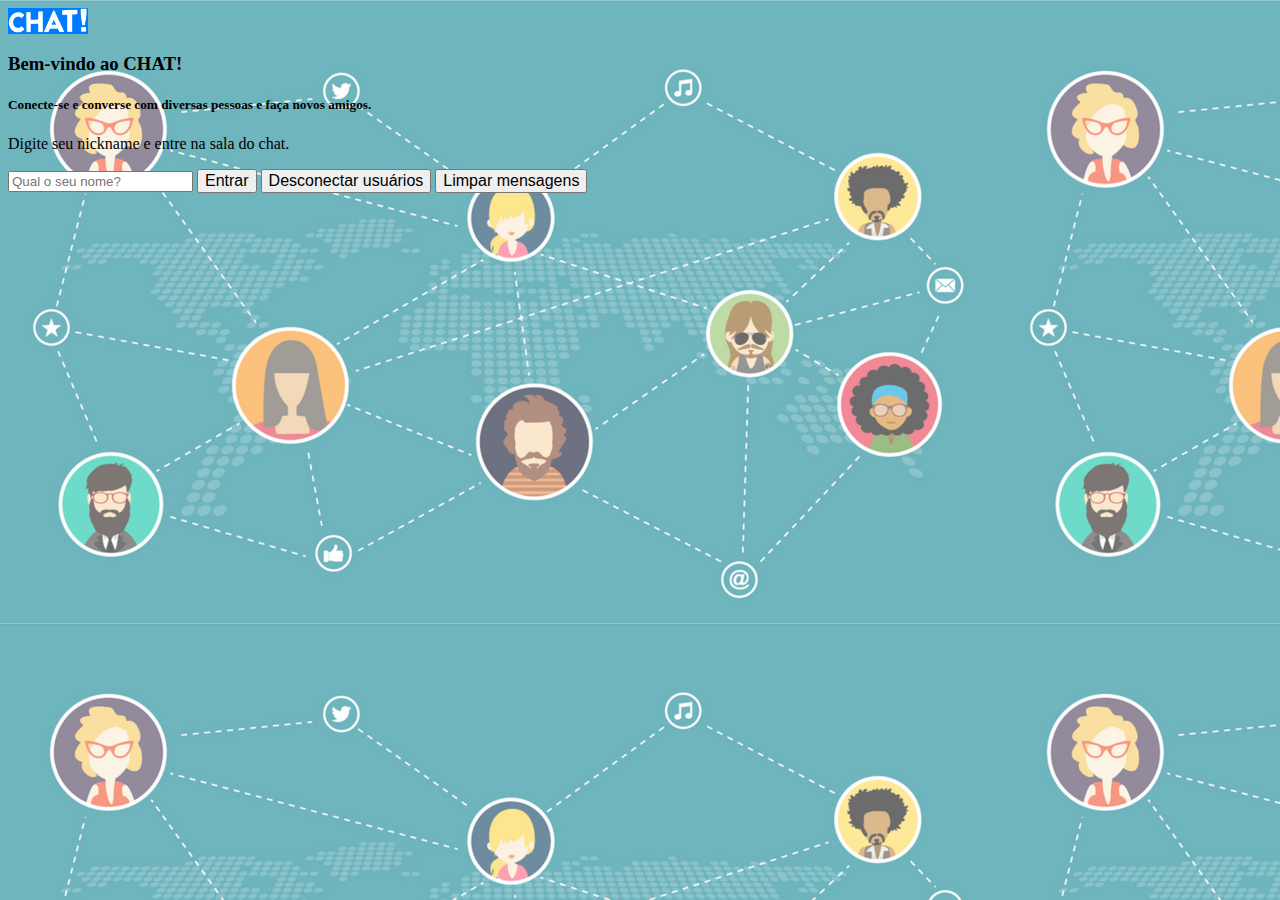
<file: index.html>
<html>
<head>
  <meta charset="utf-8">
  <link rel="stylesheet" href="https://maxcdn.bootstrapcdn.com/bootstrap/4.0.0-beta.2/css/bootstrap.min.css" integrity="sha384-PsH8R72JQ3SOdhVi3uxftmaW6Vc51MKb0q5P2rRUpPvrszuE4W1povHYgTpBfshb" crossorigin="anonymous">
  <link rel="stylesheet" href="styles/style.css">
  <link rel="icon" type="image/png" sizes="16x16" href="images/favicon-16x16.png">
  <script src="https://ajax.googleapis.com/ajax/libs/jquery/3.2.1/jquery.min.js"></script>
</head>
<body class="index">
  <nav class="navbar navbar-dark bg-primary justify-content-center">
    <a class="navbar-brand" href="index.html">
      <img src="images/new-logo.png" width="80">
    </a>
  </nav>
  <div class="container-fluid">
    <div class="row">
      <div class="col-sm-8 offset-sm-2 col-md-4 offset-md-4">
        <div class="card mt-3">
          <div class="card-header">
            <h3 class="card-title">Bem-vindo ao CHAT!</h4>
            <h5 class="card-subtitle mb-2 text-muted">Conecte-se e converse com diversas pessoas e faça novos amigos.</h6>
            <p class="card-text">Digite seu nickname e entre na sala do chat.</p>
          </div>
          <div class="card-body">
            <input id="nickname" class="form-control mb-2" type="text" name="nickname" placeholder="Qual o seu nome?" required="">
            <button id="btnSubmit" class="btn btn-info btn-block mb-2" type="submit" name="btnEnter">Entrar</button>
            <button id="btnResetUsers" class="btn btn-danger btn-block mb-2" type="button" name="btnReset">Desconectar usuários</button>
            <button id="btnResetMsg" class="btn btn-success btn-block mb-2" type="button" name="btnReset">Limpar mensagens</button>
          </div>
        </div>
      </div>
    </div>
  </div>
  <script src="scripts/index.js"></script>
</body>
</html>
</file>
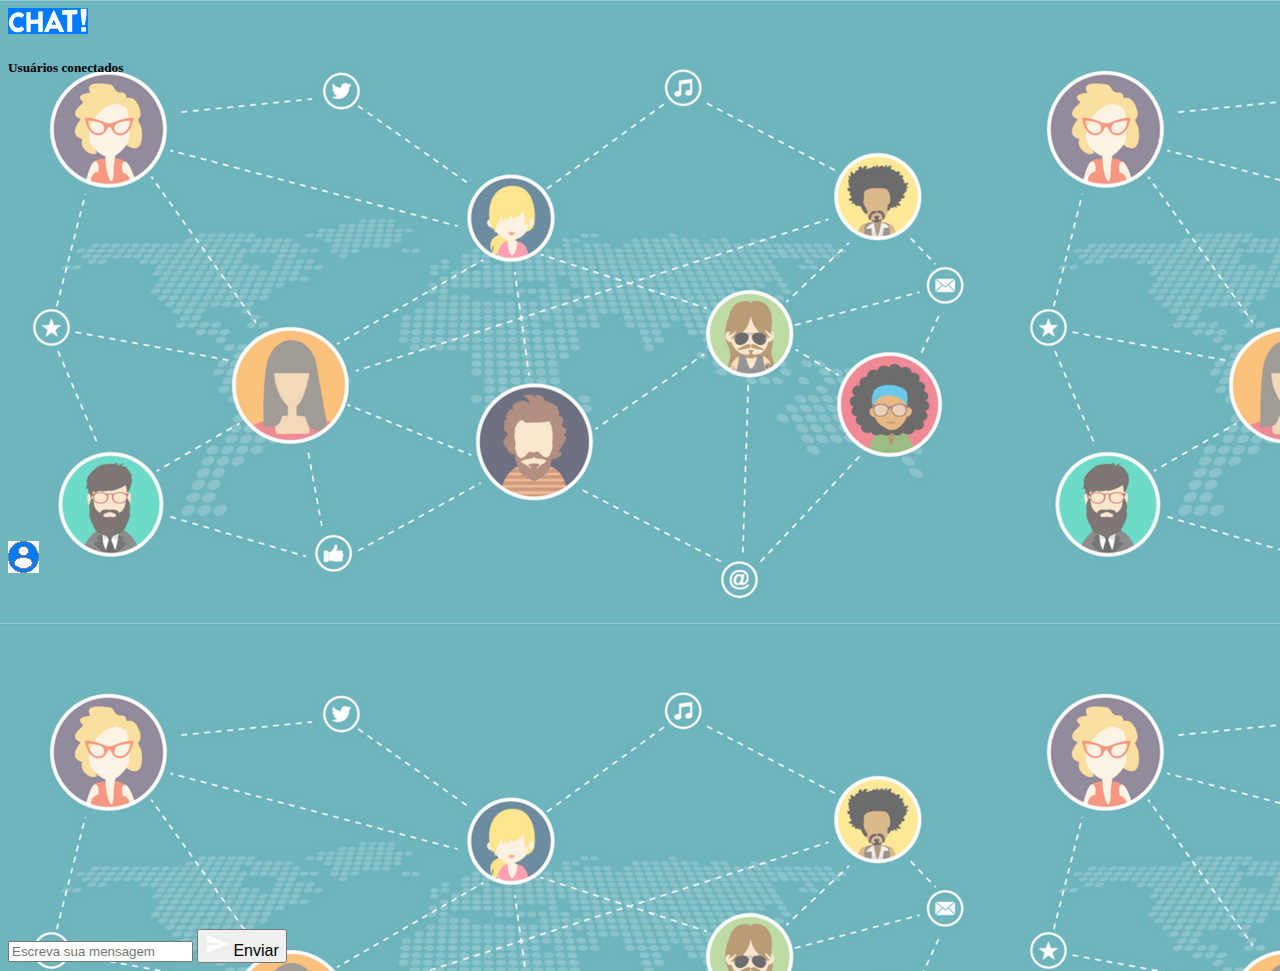
<file: chat.html>
<!DOCTYPE html>
<html>

<head>
  <meta charset="utf-8">
  <link rel="icon" type="image/png" sizes="16x16" href="/favicon-16x16.png">
  <link rel="stylesheet" href="https://maxcdn.bootstrapcdn.com/bootstrap/4.0.0-beta.2/css/bootstrap.min.css" integrity="sha384-PsH8R72JQ3SOdhVi3uxftmaW6Vc51MKb0q5P2rRUpPvrszuE4W1povHYgTpBfshb" crossorigin="anonymous">
  <link rel="stylesheet" href="styles/style.css">
  <script src="https://ajax.googleapis.com/ajax/libs/jquery/3.2.1/jquery.min.js"></script>
</head>

<body id="chat">
  <nav class="navbar navbar-dark bg-primary justify-content-center">
    <a class="navbar-brand" href="index.html">
      <img src="images/new-logo.png" width="80">
    </a>
  </nav>
  <div class="container-fluid">
    <div class="row">
      <div class="col-md-4">
        <div class="card mt-3">
          <div class="card-header">
            <h5 class="card-title">Usuários conectados</h5>
          </div>
          <ul class="list-group list-group-flush">
          </ul>
        </div>
      </div>
      <div class="col-md-8">
        <div class="card mt-3">
          <div class="card-header">
            <div class="row">
              <div class="col-md-1">
                <img src="images/my-user.png"></img>
              </div>
              <div class="col-md-4 text-left ml-0">
                <h5 id="chat_user" class="card-title"></h5>
              </div>
            </div>
          </div>
          <div class="card-body p-3 card-messages">
            <div id="messages" class="card-list-message">
            </div>
          </div>
          <div class="card-footer">
            <div class="input-group">
              <input id="textmsg" type="text" class="form-control" placeholder="Escreva sua mensagem">
              <span class="input-group-btn">
                <button id="btn_send" class="btn btn-primary" type="submit"><img src="images/btn-send.png"> Enviar</button>
              </span>
            </div>
          </div>
        </div>
      </div>
    </div>
  </div>
  </div>
  <script src="scripts/chat.js"></script>
</body>

</html>
</file>
<file: styles/style.css>
.header
{
  min-height: 100%;
  margin-bottom: 150px;
}

.footer
{
  position: fixed;
  left: 0;
  bottom: 0;
  width: 100%;
  text-align: center;
  padding-bottom: 20px;
  background-color: white;
  height: 100px;
}

/*#chat_user
{
  border-bottom: 2px solid #21ade7;
  color: #21ade7;
  text-align: center;
  font-weight: bold;
  margin-top: 5px;
  margin-bottom: 10px;
  padding-top: 2px;
  padding-bottom: 2px;
}*/

#online_users
{
  margin-top: 5px;
  margin-bottom: 5px;
}

body
{
  background: url("/images/bg-index.png");
}

.btn
{
  font-size: 16px;
}

.card-messages
{
  /*background-color: white;*/
}

/*
.message
{
  background-color: rgb(0,123,255);
  color: white;
  border-radius: 15px;
  font-size: 14px;
}*/

.list-group
{
  height: 427px;
  overflow: auto;
}

.card-list-message
{
  height: 330px;
  overflow: auto;
}
</file>
